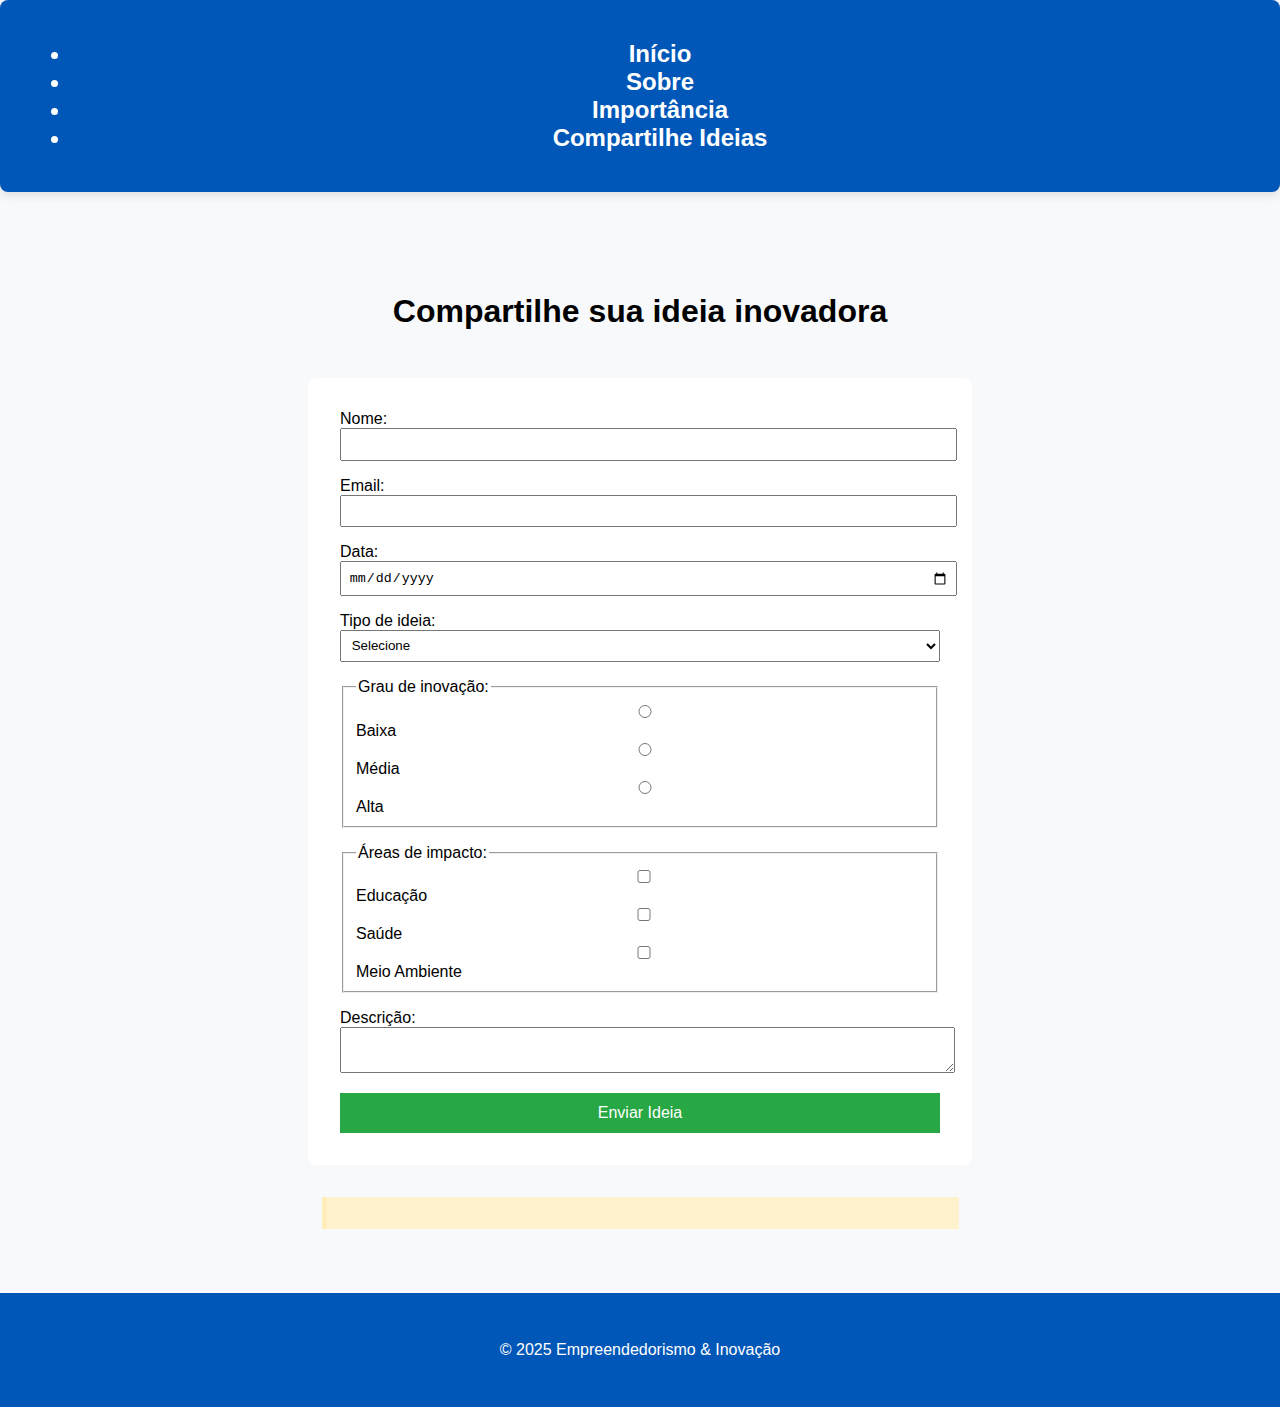
<file: formulario.html>
<!DOCTYPE html>
<html lang="pt-BR">
<head>
  <meta charset="UTF-8"/>
  <meta name="viewport" content="width=device-width, initial-scale=1.0"/>
  <title>Compartilhe sua Ideia</title>
  <link rel="stylesheet" href="styles/form.css"/>
</head>
<body>
  <header></header>

  <main>
    <h1>Compartilhe sua ideia inovadora</h1>
    <form id="ideaForm">
      <label>Nome:<input type="text" name="nome" required /></label>
      <label>Email:<input type="email" name="email" required /></label>
      <label>Data:<input type="date" name="data" required /></label>

      <label>Tipo de ideia:
        <select name="tipo" required>
          <option value="">Selecione</option>
          <option value="produto">Produto</option>
          <option value="serviço">Serviço</option>
          <option value="social">Social</option>
        </select>
      </label>

      <fieldset>
        <legend>Grau de inovação:</legend>
        <label><input type="radio" name="grau" value="baixa" required/> Baixa</label>
        <label><input type="radio" name="grau" value="media" required/> Média</label>
        <label><input type="radio" name="grau" value="alta" required/> Alta</label>
      </fieldset>

      <fieldset>
        <legend>Áreas de impacto:</legend>
        <label><input type="checkbox" name="area" value="educação" required/> Educação</label>
        <label><input type="checkbox" name="area" value="saúde" /> Saúde</label>
        <label><input type="checkbox" name="area" value="meio ambiente" /> Meio Ambiente</label>
      </fieldset>

      <label>Descrição:<textarea name="descricao" required></textarea></label>
      <button type="submit">Enviar Ideia</button>
    </form>

    <div id="resultado"></div>
  </main>

  <footer></footer>

  <script src="src/js/loadComponents.js"></script>
  <script src="src/js/form.js"></script>
</body>
</html>
</file>
<file: styles/form.css>
body {
  font-family: Arial, sans-serif;
  background: #f8f9fa;
  margin: 0;
  padding: 0;
}

header, footer {
  background: #0057b7;
  color: white;
  text-align: center;
  padding: 1em;
}

main {
  padding: 2em;
}



main h1 {
  margin-bottom: 1.5em;
  text-align: center;
  font-size: 2em;
}


form {
  display: flex;
  flex-direction: column;
  gap: 1em;
  max-width: 600px;
  margin: 0 auto;
  background: white;
  padding: 2em;
  border-radius: 8px;
}

input, select, textarea {
  padding: 0.5em;
  width: 100%;
}

button {
  background: #28a745;
  color: white;
  border: none;
  padding: 0.7em;
  cursor: pointer;
  font-size: 1em;
}

button:hover {
  background: #218838;
}

#resultado {
  max-width: 600px;
  margin: 2em auto;
  background: #fff3cd;
  padding: 1em;
  border-left: 5px solid #ffeeba;
}

header {
  background-color: #0057b7; 
  color: white; 
  padding: 1rem 2rem; 
  text-align: center; 
  font-size: 1.5em; 
  font-weight: bold; 
  box-shadow: 0 4px 10px rgba(0, 0, 0, 0.1); 
  border-radius: 8px; 
  margin-bottom: 2em; 
  transition: background-color 0.3s ease;
}

header:hover {
  background-color: #0042a1; 
}

header a {
  color: white; 
  text-decoration: none; 
  font-weight: bold;
}

header a:hover {
  text-decoration: underline;
}
</file>
